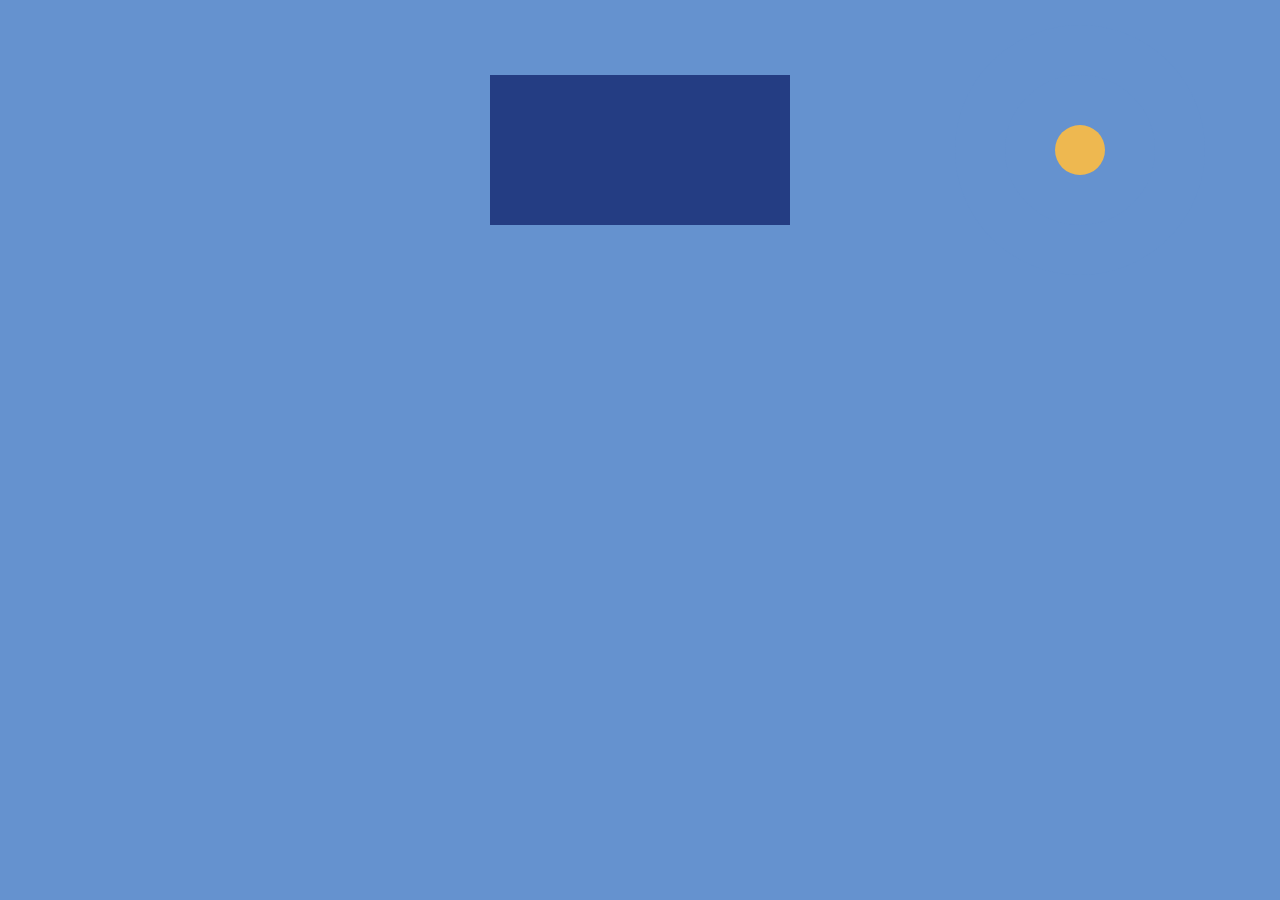
<file: Battle1/Target3/index.html>
<!DOCTYPE html>
<html lang="pt-br">
<head>
    <meta charset="UTF-8">
    <meta http-equiv="X-UA-Compatible" content="IE=edge">
    <meta name="viewport" content="width=device-width, initial-scale=1.0">
    <title>Push Button</title>
    <link rel="stylesheet" href="./Assets/css/style.css">
</head>
<body>
    <div class="container">
        <div class="ring">
            <div class="circle"></div>
        </div>
    </div>
</body>
</html>
</file>
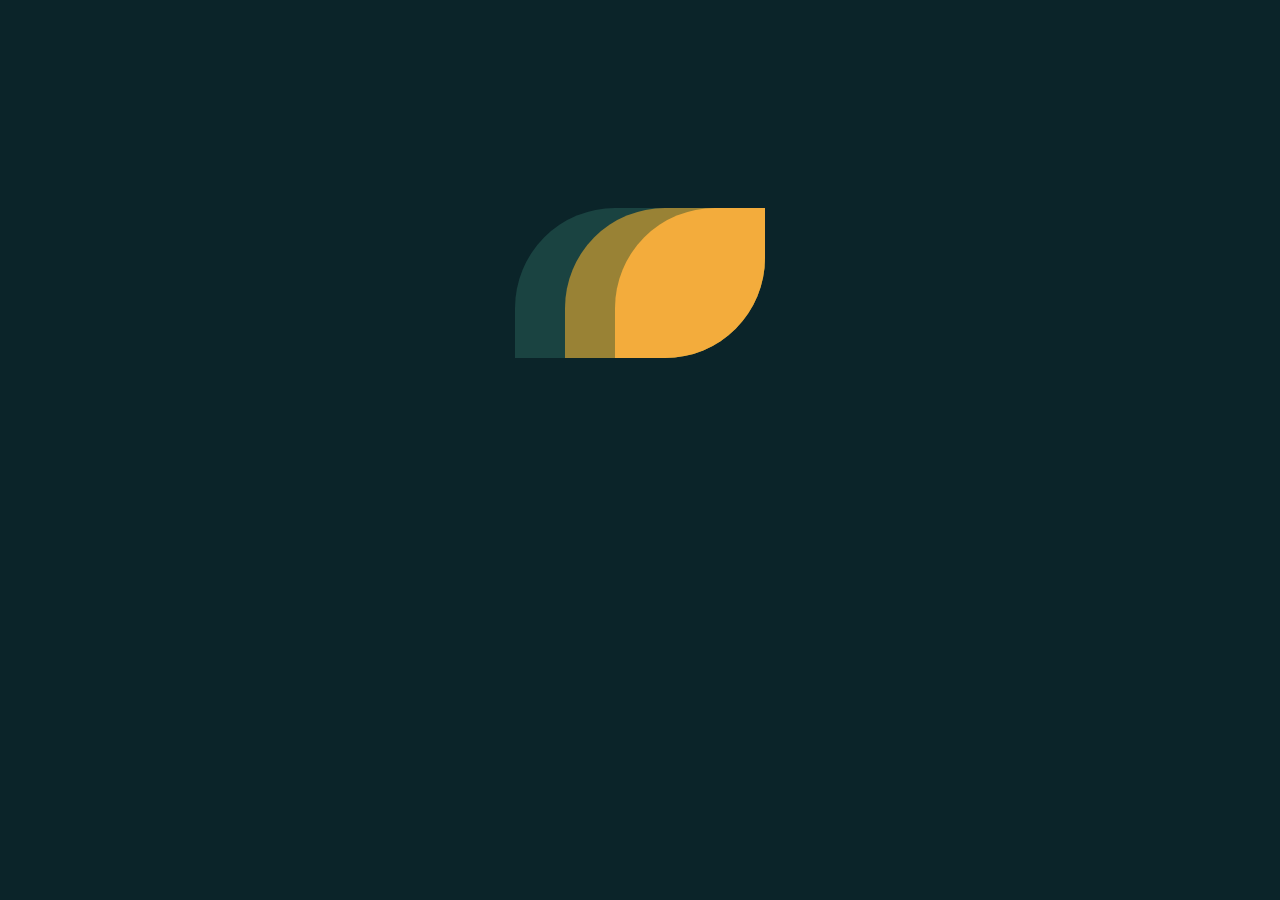
<file: Battle1/Target7/index.html>
<!DOCTYPE html>
<html lang="pt-br">
<head>
    <meta charset="UTF-8">
    <meta http-equiv="X-UA-Compatible" content="IE=edge">
    <meta name="viewport" content="width=device-width, initial-scale=1.0">
    <title>Leafy Trail</title>
    <link rel="stylesheet" href="Assets/css/style.css">
</head>
<body>
    <div id="d1">
        <div id="d2">
            <div id="d3"></div>
        </div>
    </div>
</body>
</html>
</file>
<file: Battle1/Target3/Assets/css/style.css>
body{
    background: #6592cf;
  }
  .container {
    width: 300px;
    height: 150px;
    background: #243d83;
    margin: 75px auto;
  }
  .ring{
    height: 150px;
    width: 150px;
    border: 50px solid #6592cf;
    border-radius: 50%;
    position: absolute;
    right: 75px;
    top: 25px;
  }
  .circle{
    width: 50px;
    height: 50px;
    background: #eeb850;
    margin: 50px auto;
    border-radius: 50%;
  }
</file>
<file: Battle1/Target7/Assets/css/style.css>
body{
    background: #0b2429;
    display: flex;
    justify-content: center;
    align-items: center;
  }
  #d1{
    background: #1a4341;
    width: 250px;
    height: 150px;
    position: relative;
    border-radius: 100px 0 100px 0;
    margin-top: 200px;
  }

  #d2{
    background: #998235;
    width: 200px;
    height: 150px;
    position: absolute;
    right: 0;
    border-radius: 100px 0 100px 0;
  }

  #d3{
    background: #f3ac3c;
    width: 150px;
    height: 150px;
    position: absolute;
    right: 0;
    border-radius: 100px 0 100px 0;
  }
</file>
